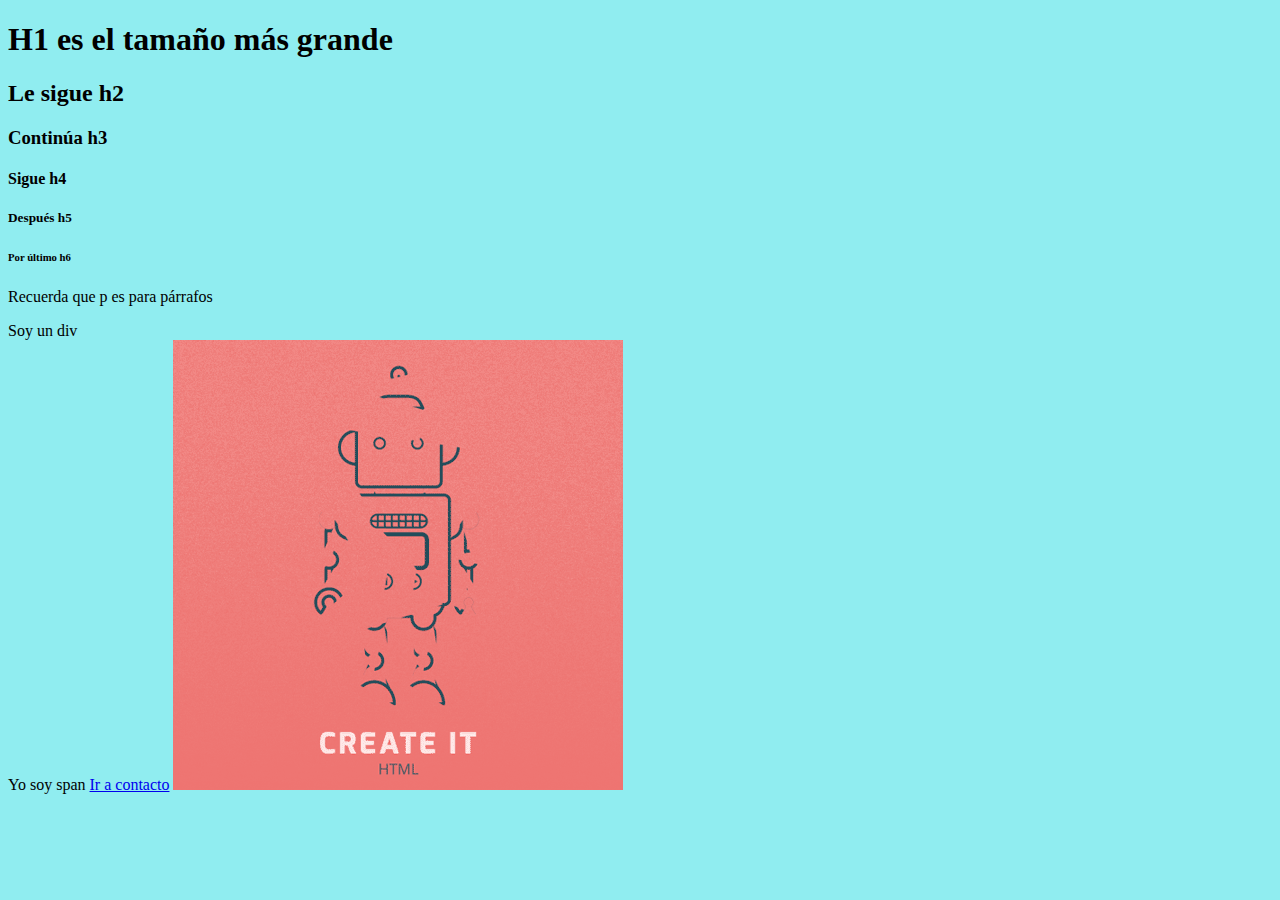
<file: index.html>
<!DOCTYPE html>
<html lang="es" dir="ltr">
  <head>
    <meta charset="utf-8">
    <link rel="stylesheet" href="css/estilos.css">
    <title>HTML CSS JavaScript</title>
  </head>
  <body>
    <script src="script/script.js" charset="utf-8"></script>
    <h1>H1 es el tamaño más grande</h1>
    <h2>Le sigue h2</h2>
    <h3>Continúa h3</h3>
    <h4>Sigue h4</h4>
    <h5>Después h5</h5>
    <h6>Por último h6</h6>
    <p>Recuerda que p es para párrafos</p>
    <div>Soy un div</div>
    <span>Yo soy span</span>
    <a href="contacto.html">Ir a contacto</a>
    <img src="images/makeitmove.gif" alt="">
  </body>
</html>
</file>
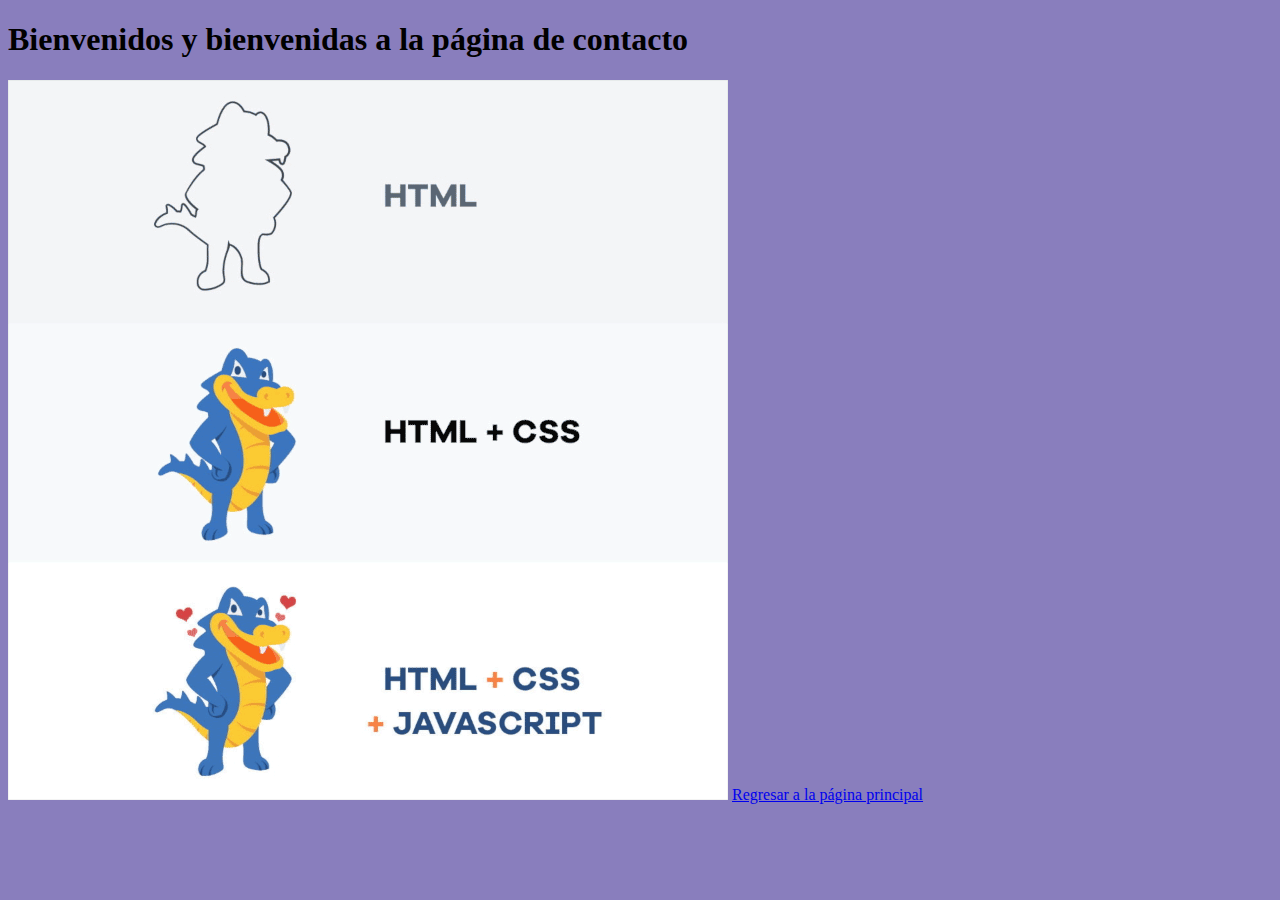
<file: contacto.html>
<!DOCTYPE html>
<html lang="es" dir="ltr">
  <head>
    <meta charset="utf-8">
    <link rel="stylesheet" href="css/color.css">
    <title>Contacto</title>
  </head>
  <body>
    <h1>Bienvenidos y bienvenidas a la página de contacto</h1>
    <img src="images/source.gif" alt="">
    <a href="index.html">Regresar a la página principal</a>
  </body>
</html>
</file>
<file: css/estilos.css>
body
{
  background-color: #90edf0;
  
}
</file>
<file: css/color.css>
body
{
  background-color: #897ebd
}
</file>
